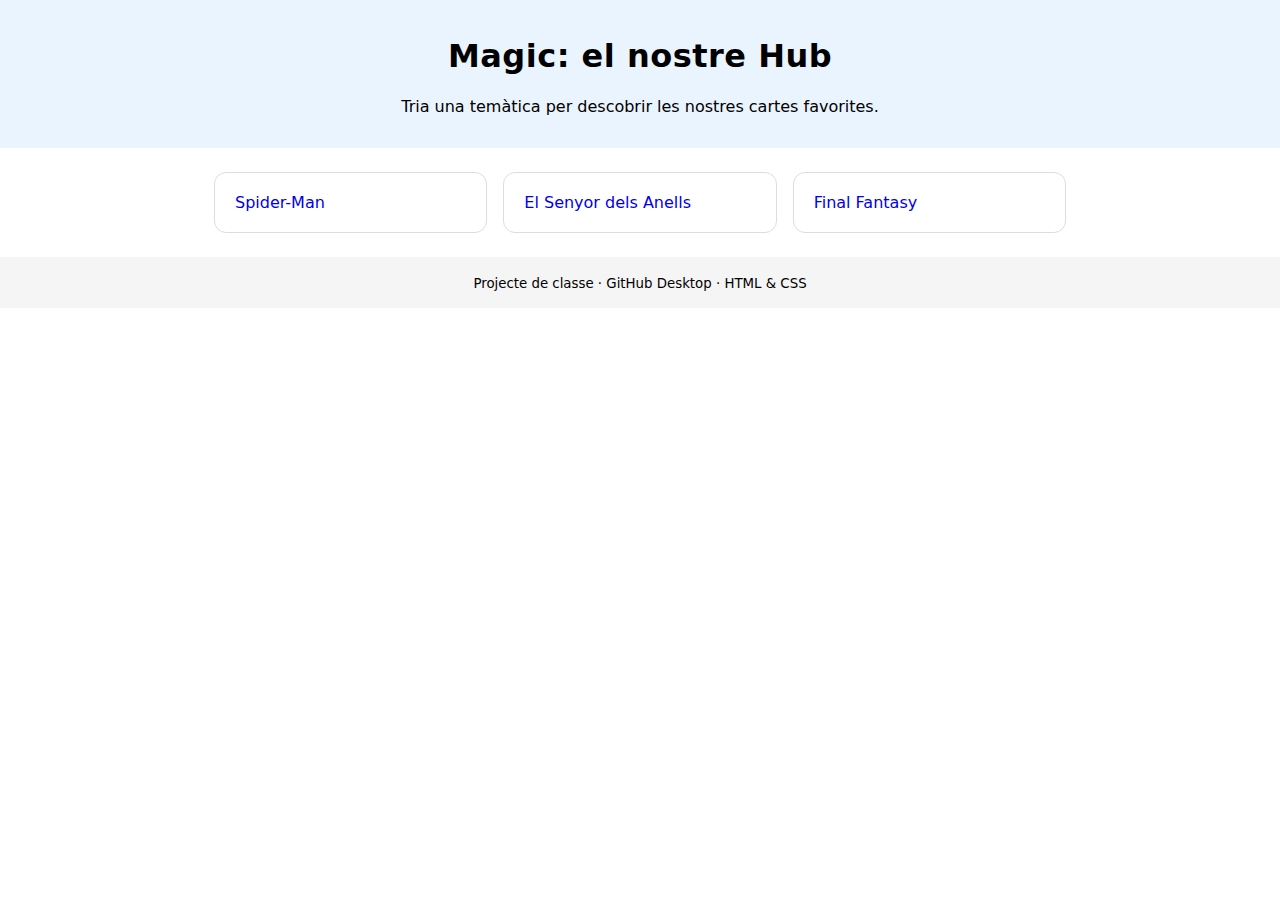
<file: index.html>
<!DOCTYPE html>
<html lang="ca">
  <head>
    <meta charset="utf-8" />
    <meta name="viewport" content="width=device-width, initial-scale=1" />
    <title>Magic Hub</title>
    <link rel="stylesheet" href="styles/main.css" />

    <link rel="stylesheet" href="./styles/theme_spiderman.css">
  </head>
  <body>
    <header>
      <h1>Magic: el nostre Hub</h1>
      <p>Tria una temàtica per descobrir les nostres cartes favorites.</p>
    </header>

    <main>
      <nav class="grid">
        <a class="card" href="#" id="btn-spiderman">Spider-Man</a>
        <a class="card" href="#" id="btn-lotr">El Senyor dels Anells</a>
        <a class="card" href="#" id="btn-ff">Final Fantasy</a>
      </nav>
    </main>

    <footer>
      <small>Projecte de classe · GitHub Desktop · HTML & CSS</small>
    </footer>
  </body>
</html>
</file>
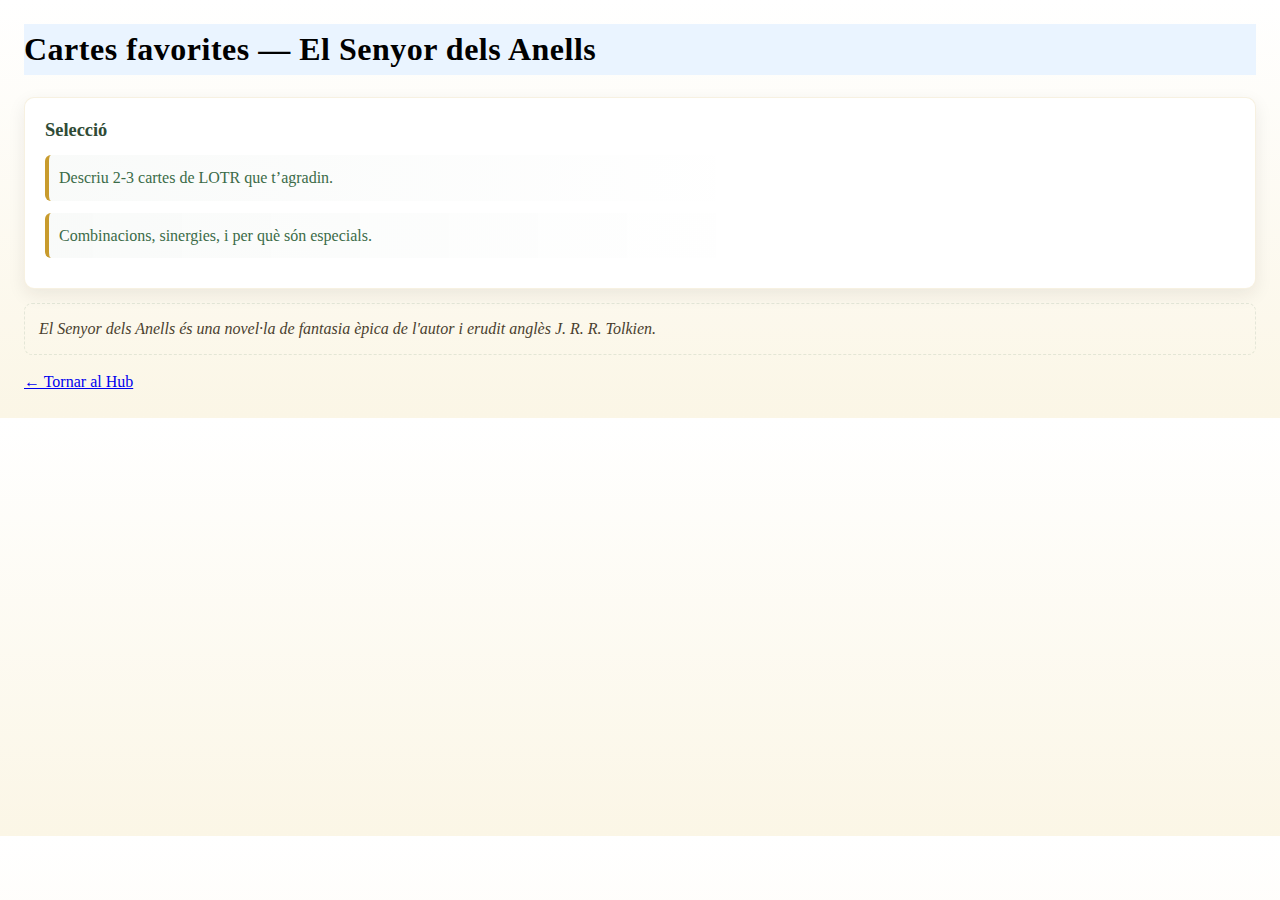
<file: lotr.html>
<!doctype html>
<html lang="ca">
<head>
  <meta charset="utf-8" />
  <meta name="viewport" content="width=device-width, initial-scale=1" />
  <title>Magic: El Senyor dels Anells</title>
  <link rel="stylesheet" href="styles/theme-lotr.css" />
</head>
<body>
  <header>
    <h1>Cartes favorites — El Senyor dels Anells</h1>
  </header>

  <main>
    <article>
      <h2>Selecció</h2>
      <p>Descriu 2-3 cartes de LOTR que t’agradin.</p>
      <p>Combinacions, sinergies, i per què són especials.</p>
    </article>

    </article>
      <p>El Senyor dels Anells és una novel·la de fantasia èpica de l'autor i erudit anglès J. R. R. Tolkien.</p>
    </article>
  </main>

  <footer>
    <a href="index.html">← Tornar al Hub</a>
  </footer>
</body>
</html>
</file>
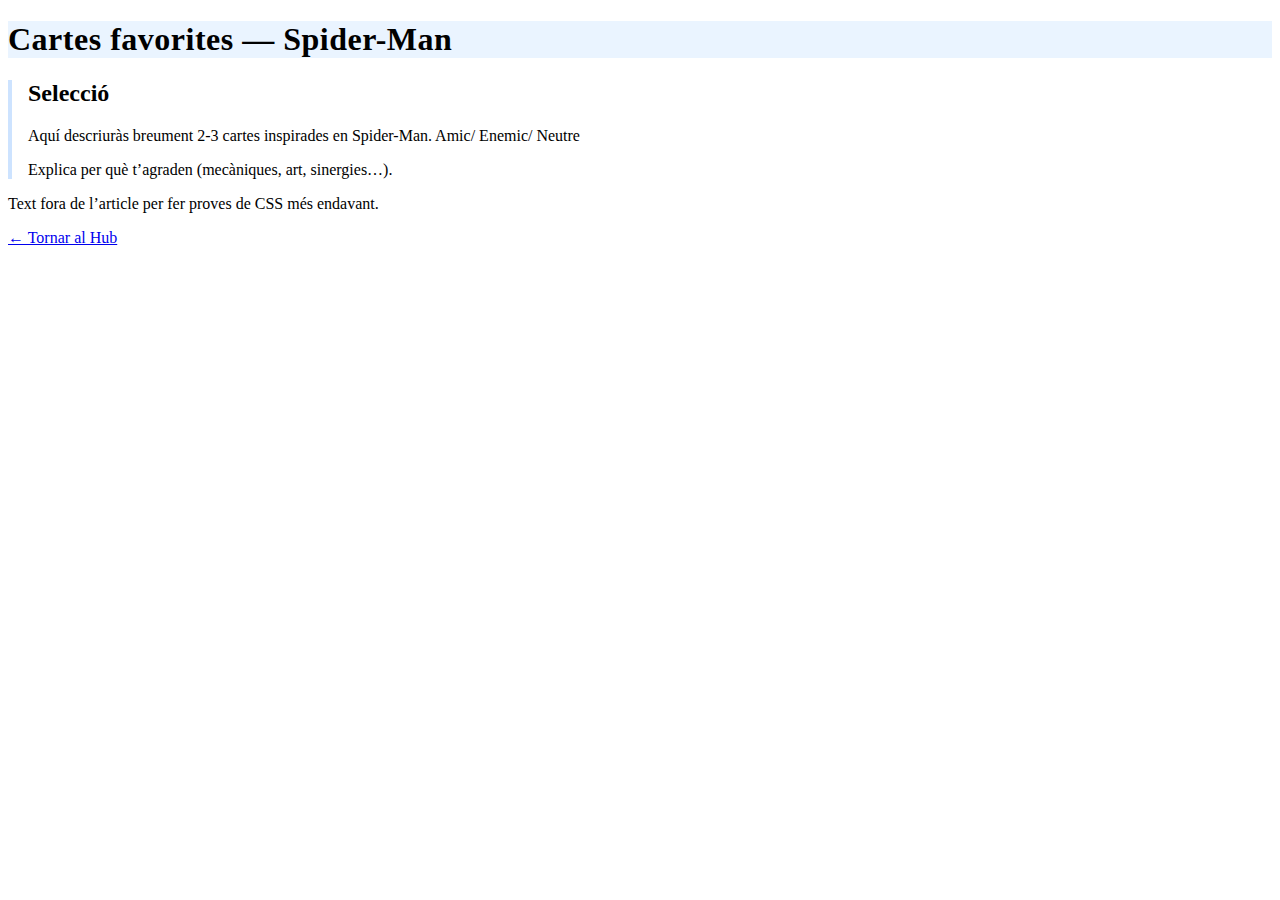
<file: spiderman.html>
<!doctype html>
<html lang="ca">
<head>
  <meta charset="utf-8" />
  <meta name="viewport" content="width=device-width, initial-scale=1" />
  <title>Magic: Spider-Man</title>
  <link rel="stylesheet" href="./styles/theme_spiderman.css">
  <!-- Afegireu DESPRÉS un segon CSS propi en aquest head -->
</head>
<body>
  <header>
    <h1>Cartes favorites — Spider-Man</h1>
  </header>

  <main>
    <article>
      <h2>Selecció</h2>
      <p>Aquí descriuràs breument 2-3 cartes inspirades en Spider-Man. Amic/ Enemic/ Neutre</p>
      <p>Explica per què t’agraden (mecàniques, art, sinergies…).</p>
    </article>

    <p>Text fora de l’article per fer proves de CSS més endavant.</p>
  </main>

  <footer>
    <a href="index.html">← Tornar al Hub</a>
  </footer>
</body>
</html>
</file>
<file: styles/main.css>
* {
    box-sizing: border-box;
}

body {
    font-family: system-ui, -apple-system, Segoe UI, Roboto, Arial, sans-serif;
    margin: 0;
}

header,
footer {
    padding: 1rem;
    text-align: center;
    background: #f5f5f5;
}

main {
    padding: 1.5rem;
    max-width: 900px;
    margin: 0 auto;
}

.grid {
    display: grid;
    gap: 1rem;
    grid-template-columns: repeat(auto-fit, minmax(220px, 1fr));
}

.card {
    display: block;
    padding: 1.25rem;
    text-decoration: none;
    border: 1px solid #ddd;
    border-radius: 12px;
    transition: transform .1s ease, box-shadow .1s ease;
}

.card:hover {
    transform: translateY(-2px);
    box-shadow: 0 6px 18px rgba(0, 0, 0, .06);
}
</file>
<file: styles/theme_spiderman.css>
/* Tema específic Spider-Man */
header { background: #eaf4ff; }
h1 { letter-spacing: 0.5px; }
article { border-left: 4px solid #cde3ff; padding-left: 1rem; }
article p{
    text-decoration: dotted;
}
</file>
<file: styles/theme-lotr.css>
header { background: #eaf4ff; }
h1 { letter-spacing: 0.5px; }
/*article { border-left: 4px solid #cde3ff; padding-left: 1rem; }
*/
h2{
  margin: 0 0 10px 0;
  color: #2f4b36;
  font-size: 1.15rem;
}
article ~ p {
  padding: 12px 14px;
  border-radius: 8px;
  margin: 6px 0 14px 0;
  color: #4a3f2f;
  border: 1px dashed rgba(59,107,72,0.12);
  font-style: italic;
}

article > p{
  color: #3b6b48;
  font-weight: 500;
  margin: 0 0 12px 0;
  padding: 10px;
  border-left: 4px solid #c89b2d;
  background: linear-gradient(90deg, rgba(59,107,72,0.03), transparent 60%);
  border-radius: 6px;
}

article{
  background: white;
  border-radius: 10px;
  padding: 18px 20px;
  box-shadow: 0 6px 18px rgba(40,30,20,0.08);
  border: 1px solid rgba(200,155,45,0.14);
  margin-bottom: 14px;
}

body{
  background: linear-gradient(180deg, #fff 0%, #fbf6e6 100%);
  margin: 24px;
  line-height: 1.6;
}
</file>
